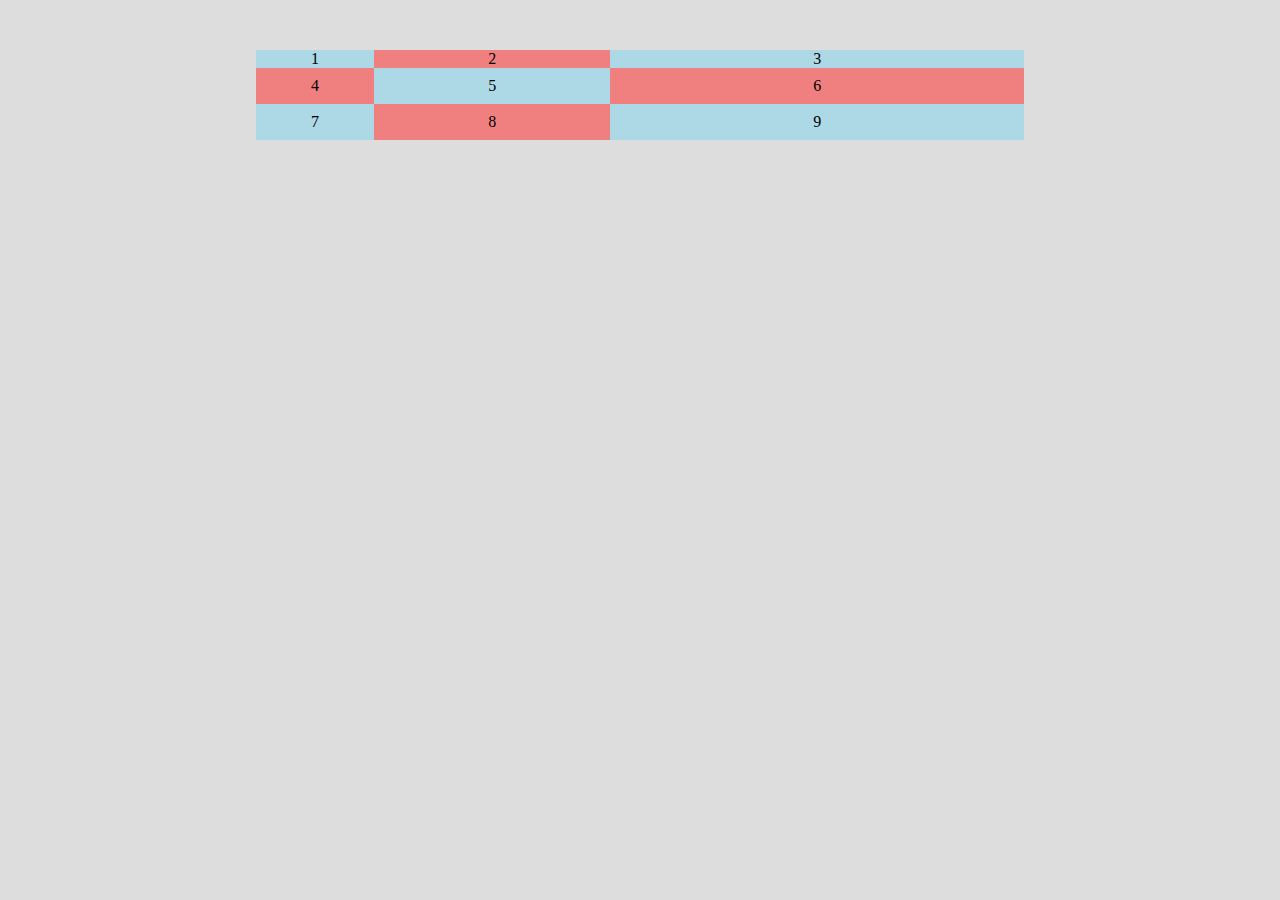
<file: 2. Columns & Rows/index.html>
<!DOCTYPE html>
<html lang="en">
<head>
    <meta charset="UTF-8">
    <meta name="viewport" content="width=device-width, initial-scale=1.0">
    <title>Columns & Rows</title>
    <link rel="stylesheet" href="style.css">
</head>
<body>
    <div class="container">
        <div class="item">1</div>
        <div class="item">2</div>
        <div class="item">3</div>
        <div class="item">4</div>
        <div class="item">5</div>
        <div class="item">6</div>
        <div class="item">7</div>
        <div class="item">8</div>
        <div class="item">9</div>
    </div>
</body>
</html>
</file>
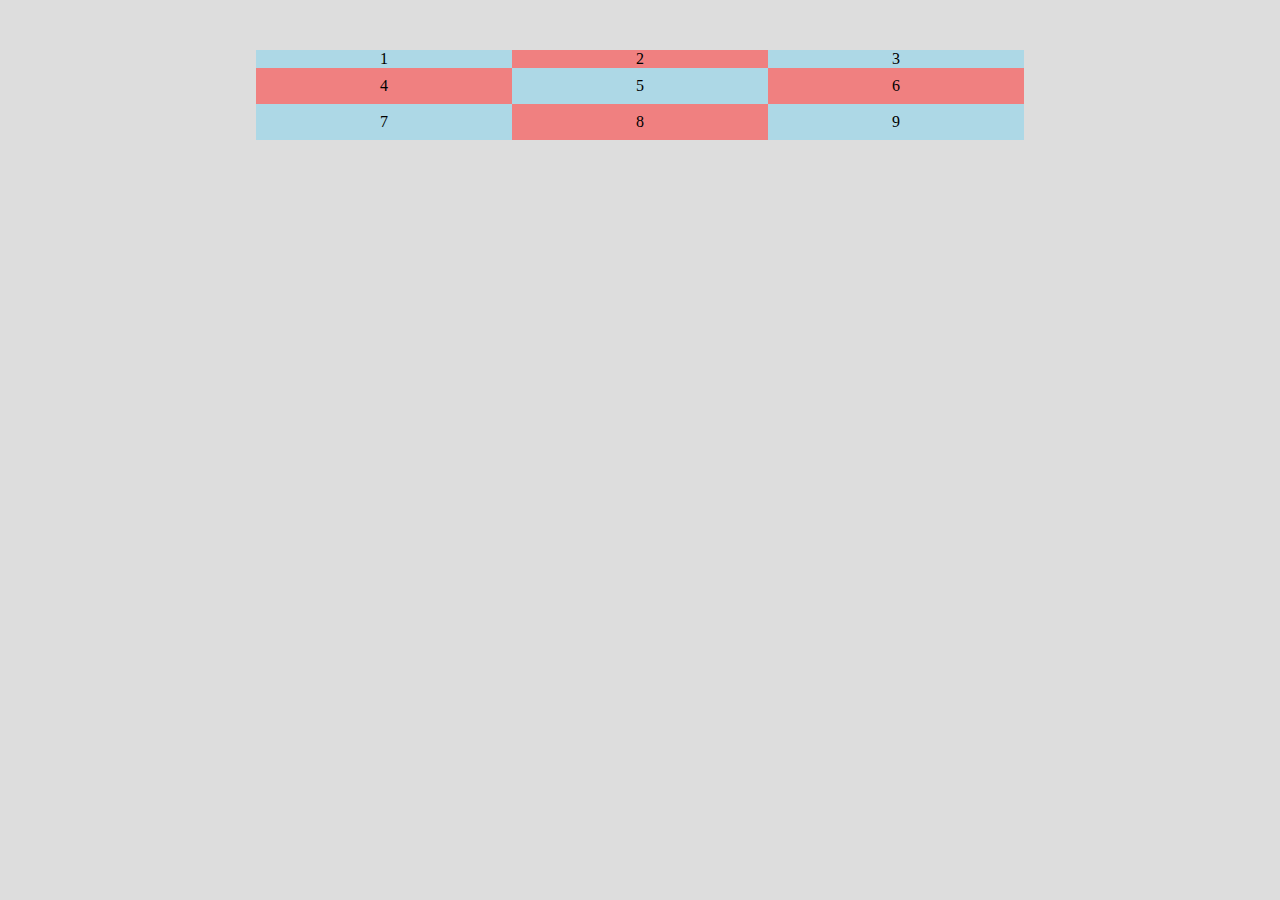
<file: 3. Spesial Keyword & Function/index.html>
<!DOCTYPE html>
<html lang="en">
<head>
    <meta charset="UTF-8">
    <meta name="viewport" content="width=device-width, initial-scale=1.0">
    <title>Spesial Keyboard & Function</title>
    <link rel="stylesheet" href="style.css">
</head>
<body>
    <div class="container">
        <div class="item">1</div>
        <div class="item">2</div>
        <div class="item">3</div>
        <div class="item">4</div>
        <div class="item">5</div>
        <div class="item">6</div>
        <div class="item">7</div>
        <div class="item">8</div>
        <div class="item">9</div>
    </div>
</body>
</html>
</file>
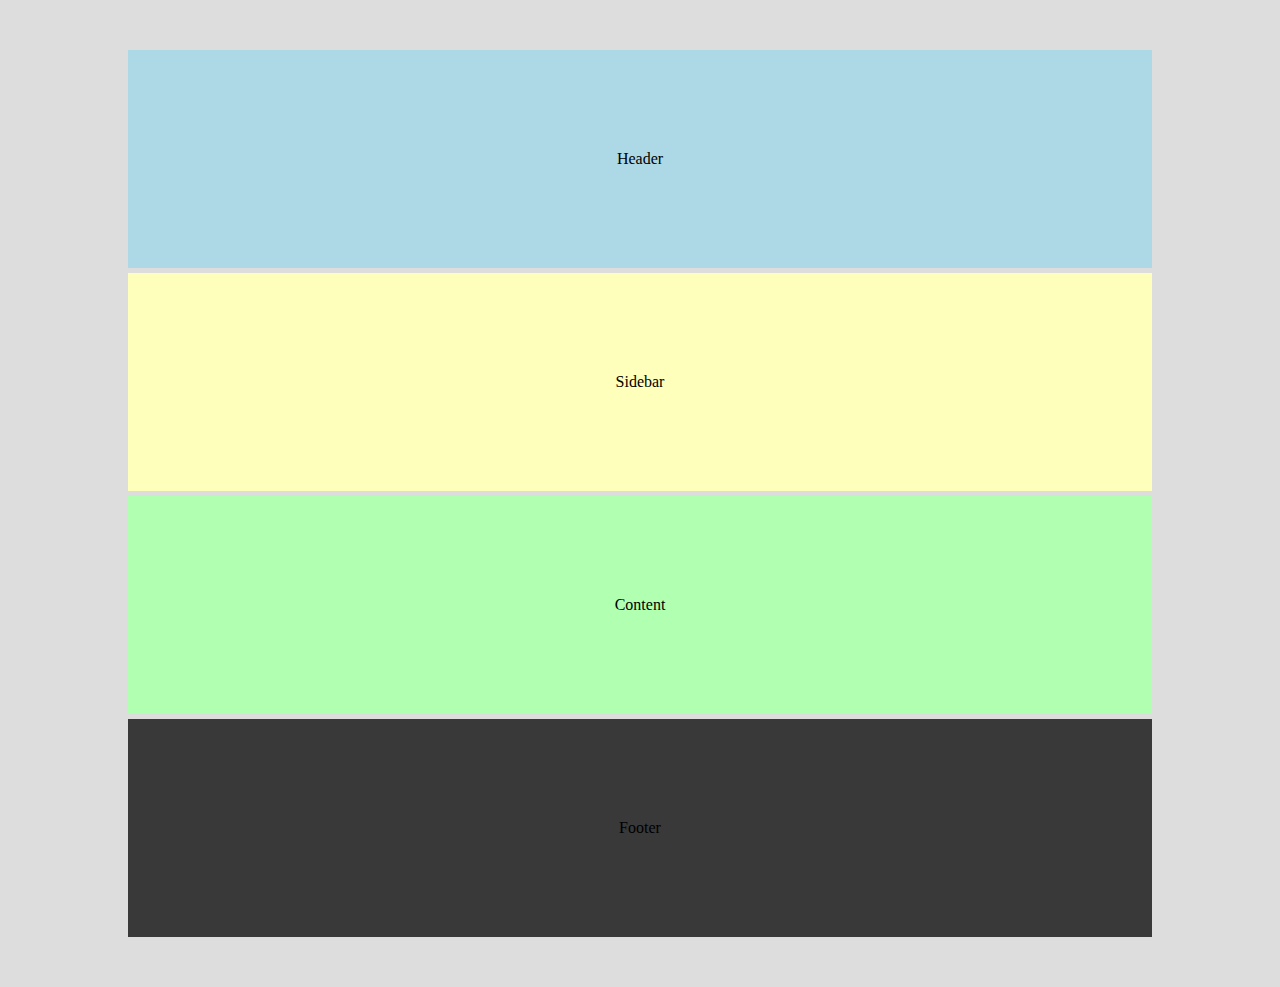
<file: 4. Grid Area & Gap/index.html>
<!DOCTYPE html>
<html lang="en">
<head>
    <meta charset="UTF-8">
    <meta name="viewport" content="width=device-width, initial-scale=1.0">
    <title>Grid Area & Gap</title>
    <link rel="stylesheet" href="style.css">
</head>
<body>
    <div class="container">
        <div class="item header">Header</div>
        <div class="item sidebar">Sidebar</div>
        <div class="item content">Content</div>
        <div class="item footer">Footer</div>
    </div>
</body>
</html>
</file>
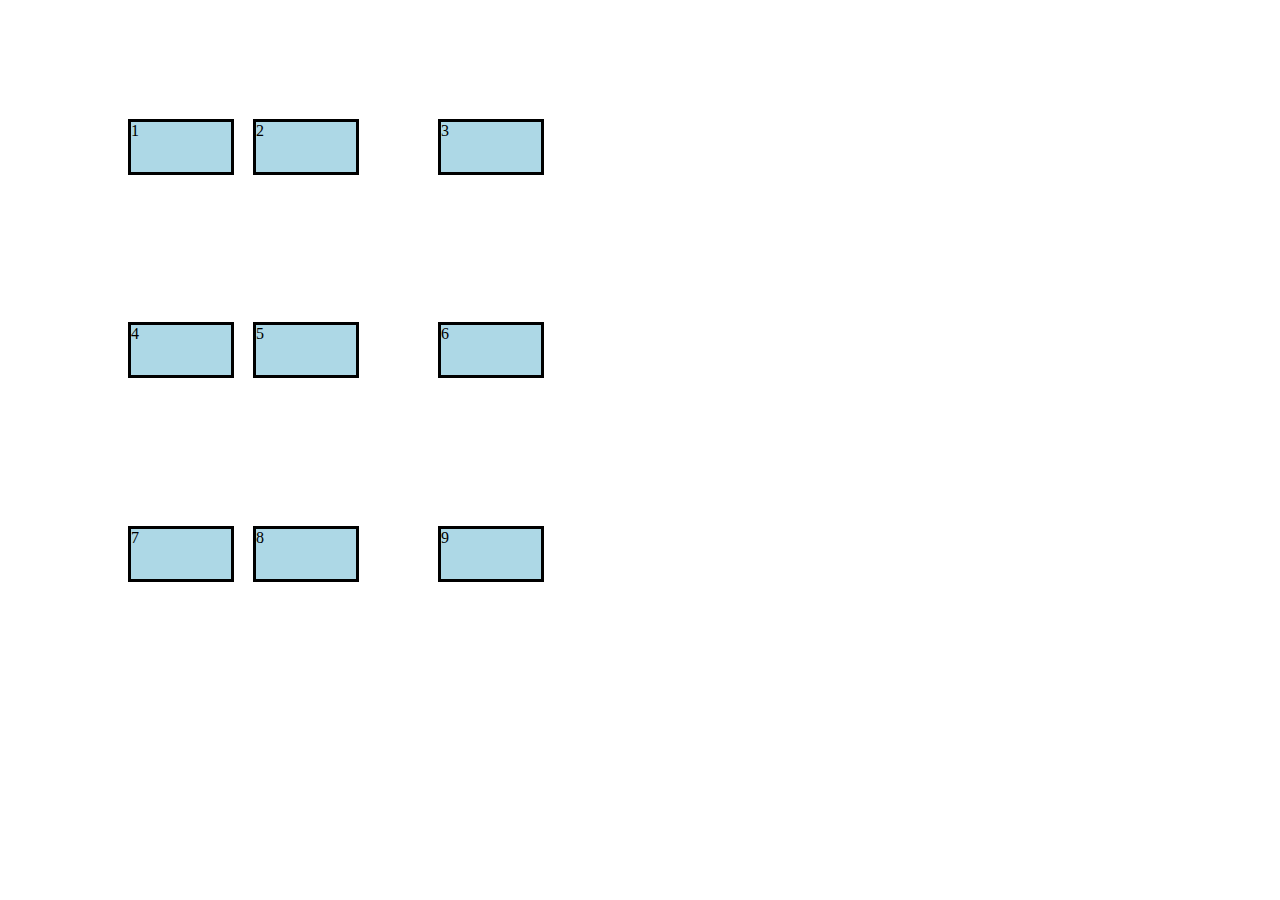
<file: 5. Grid Alignment/index.html>
<!DOCTYPE html>
<html lang="en">
<head>
    <meta charset="UTF-8">
    <meta name="viewport" content="width=device-width, initial-scale=1.0">
    <title>Grid Alignment</title>
    <link rel="stylesheet" href="style.css">
</head>
<body>
    <div class="container">
        <div class="items">1</div>
        <div class="items">2</div>
        <div class="items">3</div>
        <div class="items">4</div>
        <div class="items">5</div>
        <div class="items">6</div>
        <div class="items">7</div>
        <div class="items">8</div>
        <div class="items">9</div>
      </div>
</body>
</html>
</file>
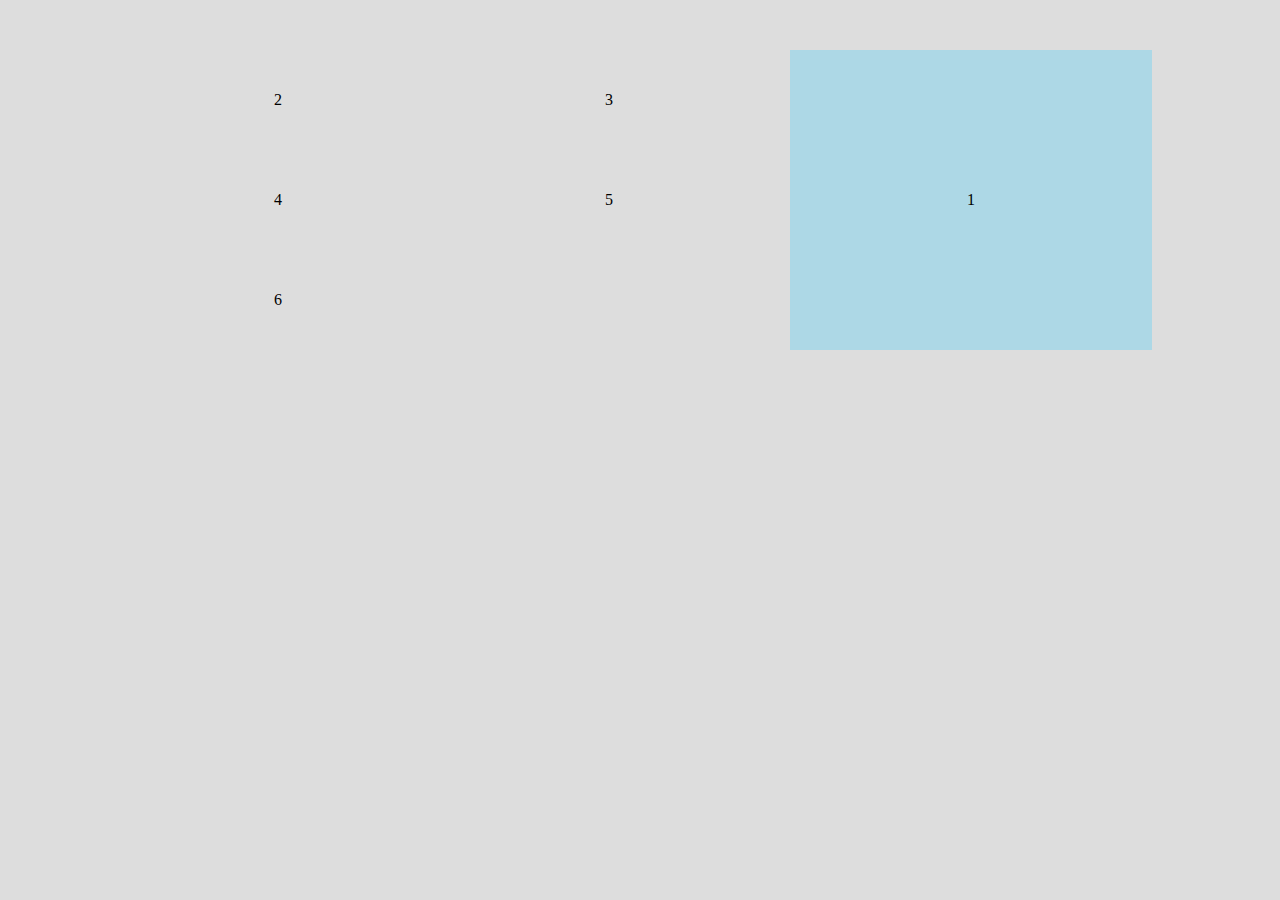
<file: 6. Grid Items/index.html>
<!DOCTYPE html>
<html lang="en">
<head>
    <meta charset="UTF-8">
    <meta name="viewport" content="width=device-width, initial-scale=1.0">
    <title>Grid Items</title>
    <link rel="stylesheet" href="style.css">
</head>
<body>
    <div class="container">
        <div class="item my-item">1</div>
        <div class="item">2</div>
        <div class="item">3</div>
        <div class="item">4</div>
        <div class="item">5</div>
        <div class="item">6</div>
        <!-- <div class="item">7</div>
        <div class="item">8</div>
        <div class="item">9</div> -->
      </div>
</body>
</html>
</file>
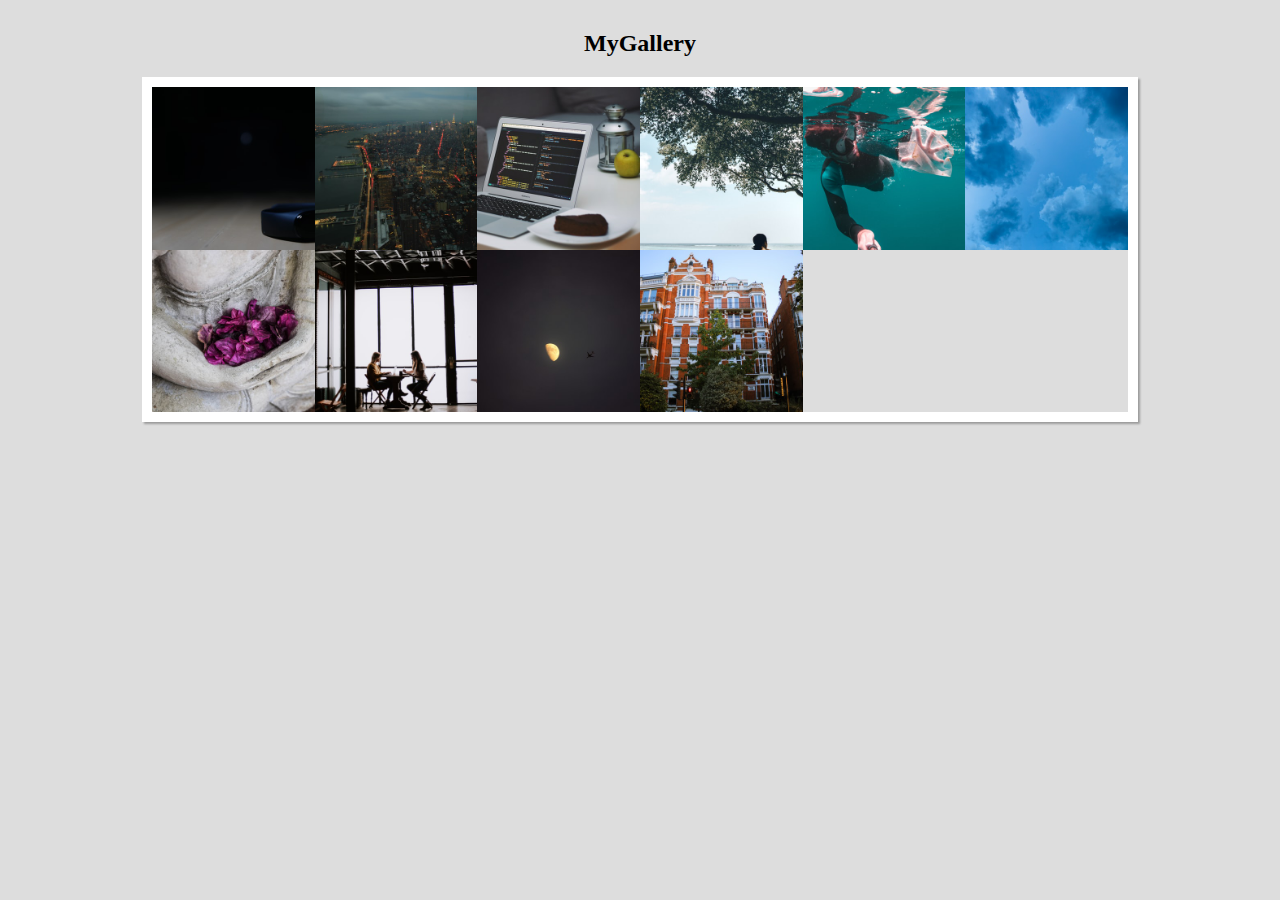
<file: 3. Spesial Keyword & Function/gallery.html>
<!DOCTYPE html>
<html lang="en">
<head>
    <meta charset="UTF-8">
    <meta name="viewport" content="width=device-width, initial-scale=1.0">
    <title>My Gallery</title>
    <style>
        * {
            padding: 0;
            margin: 0;
        }

        body {
            background-color: #ddd;
            text-align: center;
            margin: 30px;
        }

        img {
            display: block; /*default img inline*/
            width: 100%;
        }

        .gallery {
            width: 80%;
            margin: 20px auto;
            border: 10px solid white;
            list-style: none;
            box-shadow: 2px 2px 2px rgb(0, 0, 0, 0.3);
            display: grid;
            grid-template-columns: repeat(auto-fit, minmax(150px, 1fr));
        }
    </style>
</head>
<body>
    <h2>MyGallery</h2>
    <ul class="gallery">
        <li><img src="img/1.jpeg" alt=""></li>
        <li><img src="img/2.jpg" alt=""></li>
        <li><img src="img/3.jpg" alt=""></li>
        <li><img src="img/4.jpg" alt=""></li>
        <li><img src="img/5.jpg" alt=""></li>
        <li><img src="img/6.jpg" alt=""></li>
        <li><img src="img/7.jpg" alt=""></li>
        <li><img src="img/8.jpg" alt=""></li>
        <li><img src="img/9.jpg" alt=""></li>
        <li><img src="img/10.jpg" alt=""></li>
    </ul>
</body>
</html>
</file>
<file: 2. Columns & Rows/style.css>
*{
    margin: 0;
    padding: 0;
    background-color: #ddd;
}

.container {
    width: 60%;
    margin: 50px auto;
    display: grid;
    grid-template-columns: 1fr 2fr 3.5fr;
    grid-template-rows: 1fr;
    grid-auto-rows: 2fr; /*untuk menentukan implisit grid*/
    /*grid-auto-flow untuk menentukan hal selanjutnya jika kelebihan, defaultnya rows*/
}

.item {
    background-color: lightblue;
    display: flex;
    justify-content: center;
    align-items: center;
}

.item:nth-child(even) {
    background-color: lightcoral;
}
</file>
<file: 3. Spesial Keyword & Function/style.css>
*{
    margin: 0;
    padding: 0;
    background-color: #ddd;
}

.container {
    width: 60%;
    margin: 50px auto;
    display: grid;
    grid-template-columns: repeat(3, 1fr); /*Repeat untuk mengulang*/
    /*grid-template-columns: max-content;*/
    /*grid-template-columns: 1fr minmax(200px , 300px) 1fr;*/
    grid-template-rows: 1fr;
    grid-auto-rows: 2fr; /*untuk menentukan implisit grid*/
    /*grid-auto-flow untuk menentukan hal selanjutnya jika kelebihan, defaultnya rows*/
}

.item {
    background-color: lightblue;
    display: flex;
    justify-content: center;
    align-items: center;
}

.item:nth-child(even) {
    background-color: lightcoral;
}
</file>
<file: 4. Grid Area & Gap/style.css>
* {
    padding: 0;
    margin: 0;
    background-color: #ddd;
}

.container {
    width: 80%;
    margin: 50px auto;
    display: grid;
    grid-template-columns: repeat(3, 1fr);
    grid-template-areas: 'header header header'
                         'sidebar content content'
                         'sidebar content content'
                         'footer footer footer';
    column-gap: 5px; /* untuk gap pada column / kolom */
    row-gap: 5px; /* untuk gap pada row / baris*/
    /*gap: 5px; gap digunakan untuk column dan row sekaligus*/
}

.item {
    width: 100%;
    background-color: lightblue;
    display: flex;
    justify-content: center;
    align-items: center;
    padding: 100px;
    box-sizing: border-box;
}

.header {
    background-color: lightblue;
    grid-area: header;
}

.sidebar {
    background-color: rgb(255, 255, 188);
    grid-area: sidebar;
}

.content {
    background-color: rgb(177, 255, 177);
    grid-area: content;
}

.footer {
    background-color: rgb(57, 57, 57);
    grid-area: footer;
}

@media screen and (min-width: 576px) {
    .container {
        grid-template-areas: 'header header header'
                             'sidebar sidebar sidebar'
                             'content content content'
                             'footer footer footer';
    }
}
</file>
<file: 5. Grid Alignment/style.css>
* {
    margin: 0;
    padding: 0;
  }

  .container {
    width: 80%;
    height: 700px;
    margin: auto;
    display: grid;
    grid-template-columns: 120px 180px 120px;
    grid-template-rows: 80px 80px;
    gap: 5px;
    /* align-content: start; */
    /* align-content: end; */
    /* align-content: center; */
    /* align-content: stretch; */
    /* align-content: space-around; */
    /* align-content: space-between; */

    align-content: space-evenly;
  }

  .items {
    width: 100px;
    height: 50px;
    border: 3px solid black;
    background-color: lightblue;
    justify-content: end;
  }
</file>
<file: 6. Grid Items/style.css>
html,
      body {
        margin: 0;
        padding: 0;
        background-color: #ddd;
      }

      .container {
        width: 80%;
        margin: 50px auto;
        display: grid;
        /* grid-template-columns: minmax(200px, 300px) 1fr 1fr;
        grid-template-rows: repeat(3, 100px); */

        grid-template-columns: [satu] minmax(200px, 300px) [dua] 1fr [tiga] 1fr [empat];
        grid-template-rows: [baris1] 100px [baris2] 100px [b-3] 100px [b4];
      }

      .item {
        display: flex;
        justify-content: center;
        align-items: center;
      }

      .my-item {
        /* grid-column-start: 2;
        grid-column-end: 4;
        grid-row-start: 2;
        grid-row-end: 4; */

        /* grid-column: 2 / 4;
        grid-row: 2 / 4; */

        /* grid-column-start: 1;
        grid-column-end: span 3;
        grid-row-start: 1;
        grid-row-end: span 2; */

        
        /* grid-column: 1 / span 3;
        grid-row: 1 / span 2; */

        /* grid-column-start: satu;
        grid-column-end: empat;
        grid-row-start: baris1;
        grid-row-end: b4; */


        /* grid-column-start: -1;
        grid-column-end: -2;
        grid-row-start: -4;
        grid-row-end: -1; */

        grid-column: -1 / -2;
        grid-row: -4 / -1;

        background-color: lightblue;
      }
</file>
